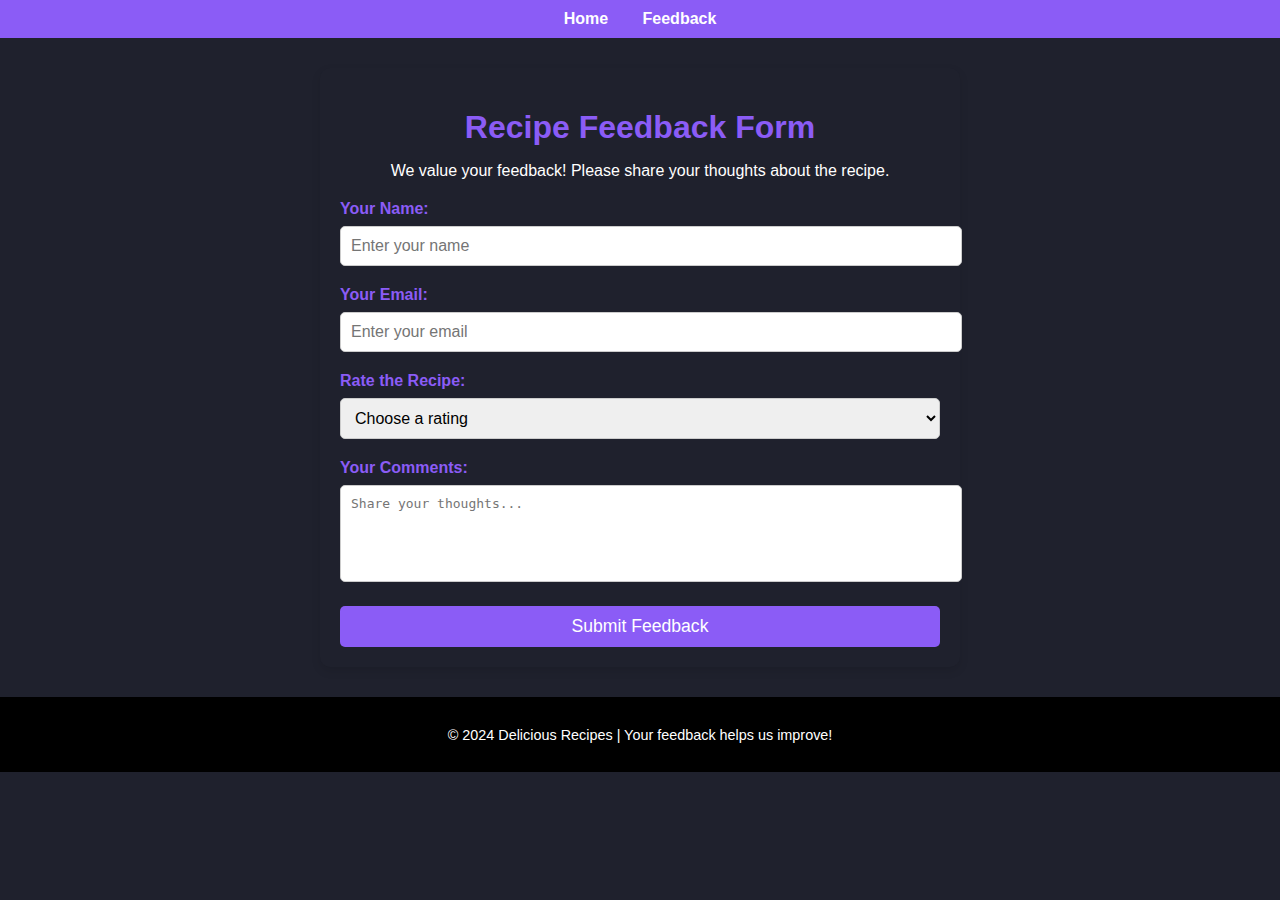
<file: feedback.html>
<!DOCTYPE html>
<html lang="en">
<head>
    <meta charset="UTF-8">
    <meta name="viewport" content="width=device-width, initial-scale=1.0">
    <title>Recipe Feedback</title>
    <link rel="stylesheet" href="styles2.css">
</head>
<body>
    <!-- Navigation Menu -->
    <nav class="navbar">
        <a href="index.html">Home</a>
        <a href="#feedback-form">Feedback</a>
    </nav>

    <!-- Feedback Form Section -->
    <div class="form-container">
        <h1>Recipe Feedback Form</h1>
        <p>We value your feedback! Please share your thoughts about the recipe.</p>
        <form id="feedback-form">
            <!-- Name -->
            <label for="name">Your Name:</label>
            <input type="text" id="name" name="name" placeholder="Enter your name" required>

            <!-- Email -->
            <label for="email">Your Email:</label>
            <input type="email" id="email" name="email" placeholder="Enter your email" required>

            <!-- Rating -->
            <label for="rating">Rate the Recipe:</label>
            <select id="rating" name="rating" required><br><br>
                <option value="" disabled selected>Choose a rating</option>
                <option value="5">5 - Excellent</option>
                <option value="4">4 - Good</option>
                <option value="3">3 - Average</option>
                <option value="2">2 - Below Average</option>
                <option value="1">1 - Poor</option>
            </select>

            <!-- Comments -->
            <label for="comments">Your Comments:</label>
            <textarea id="comments" name="comments" rows="5" placeholder="Share your thoughts..." required></textarea>

            <!-- Submit Button -->
            <button type="submit">Submit Feedback</button>
        </form>
    </div>

    <!-- Footer -->
    <footer class="footer">
        <p>© 2024 Delicious Recipes | Your feedback helps us improve!</p>
    </footer>
</body>
</html>
</file>
<file: styles2.css>
:root {
    --bg-color: #1f212d;
    --sidebar-bg: #1f212d;
    --card-bg: #1f212d;
    --text-color: #ffffff;
    --text-muted: #9ca3af;
    --accent-color: #8b5cf6;
}

/* General styles */
body {
    font-family: 'Arial', sans-serif;
    margin: 0;
    padding: 0;
    background-color: var(--bg-color);
    color: white;
}

/* Navbar styles */
.navbar {
    background-color: var(--accent-color);
    padding: 10px 20px;
    text-align: center;
}

.navbar a {
    color: #fff;
    text-decoration: none;
    margin: 0 15px;
    font-weight: bold;
}

.navbar a:hover {
    text-decoration: underline;
}

/* Form container styles */
.form-container {
    max-width: 600px;
    margin: 30px auto;
    background: var(--bg-color);
    padding: 20px;
    border-radius: 10px;
    box-shadow: 0 4px 10px rgba(0, 0, 0, 0.1);
}

.form-container h1 {
    font-size: 2em;
    margin-bottom: 10px;
    color: var(--accent-color);
    text-align: center;
}

.form-container p {
    text-align: center;
    margin-bottom: 20px;
}

label {
    display: block;
    margin-bottom: 8px;
    font-weight: bold;
    color: var(--accent-color);
}

input, select, textarea {
    width: 100%;
    padding: 10px;
    margin-bottom: 20px;
    border: 1px solid #ccc;
    border-radius: 5px;
    font-size: 1em;
}

textarea {
    resize: none;
}

button {
    display: block;
    width: 100%;
    padding: 10px;
    background-color: var(--accent-color);
    color: #fff;
    font-size: 1.1em;
    border: none;
    border-radius: 5px;
    cursor: pointer;
    transition: background-color 0.3s;
}

button:hover {
    background-color: green;
}

/* Footer */
.footer {
    text-align: center;
    padding: 15px;
    background: black;
    color: #fff;
    font-size: 0.9em;
}
</file>
